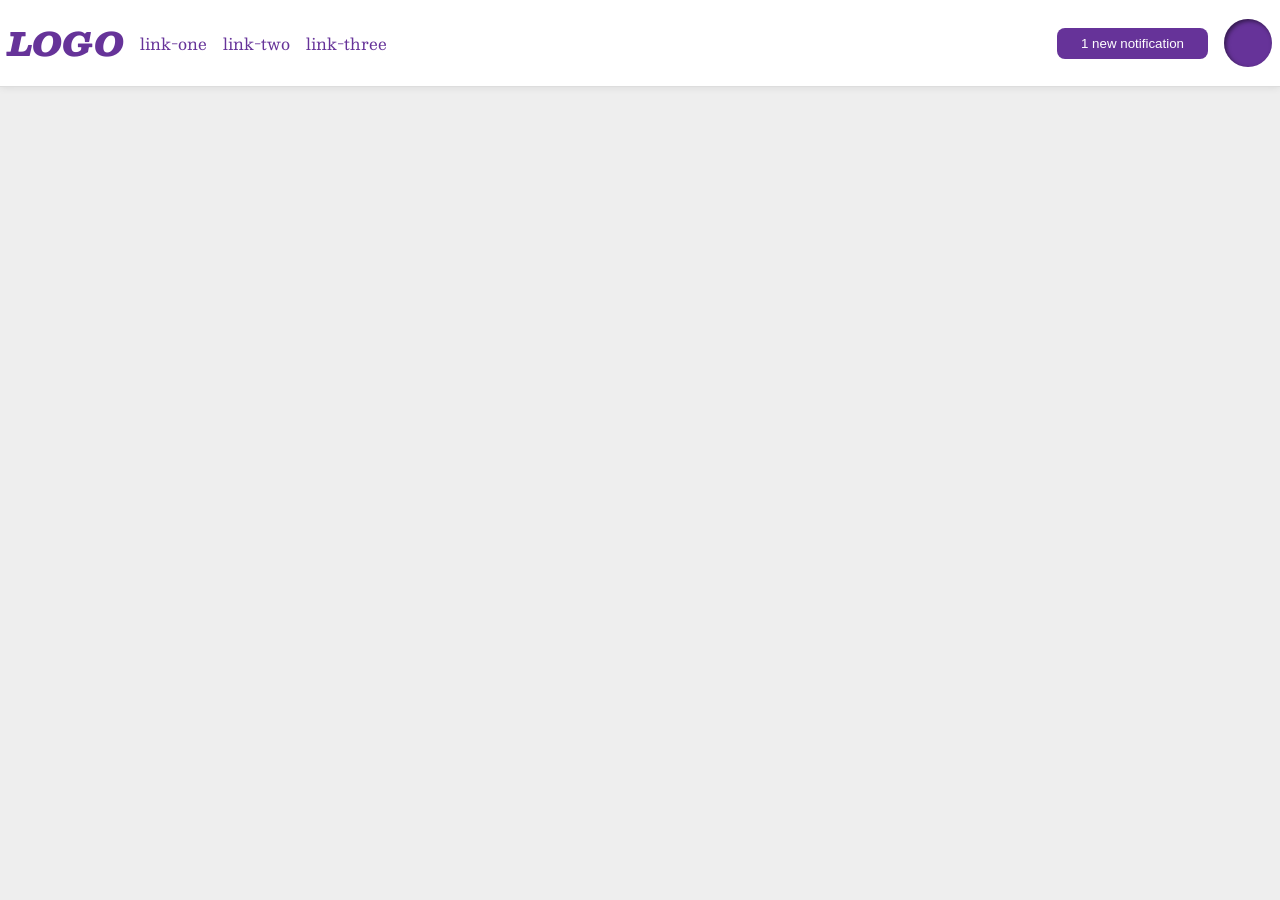
<file: foundations/flex/03-flex-header-2/index.html>
<!DOCTYPE html>
<html lang="en">
  <head>
    <meta charset="UTF-8">
    <meta http-equiv="X-UA-Compatible" content="IE=edge">
    <meta name="viewport" content="width=device-width, initial-scale=1.0">
    <title>Flex Header 2</title>
    <link rel="stylesheet" href="style.css">
  </head>
  <body>
    <div class="header">
      <div class="izquierda">
        <div class="logo">
          LOGO
        </div>
        <ul class="links">
          <li><a href="https://google.com">link-one</a></li>
          <li><a href="https://google.com">link-two</a></li>
          <li><a href="https://google.com">link-three</a></li>
        </ul>
      </div>
      <div class="derecha">
        <button class="notifications">
          1 new notification
        </button>
        <div class="profile-image"></div>
      </div>
    </div>
  </body>
</html>
</file>
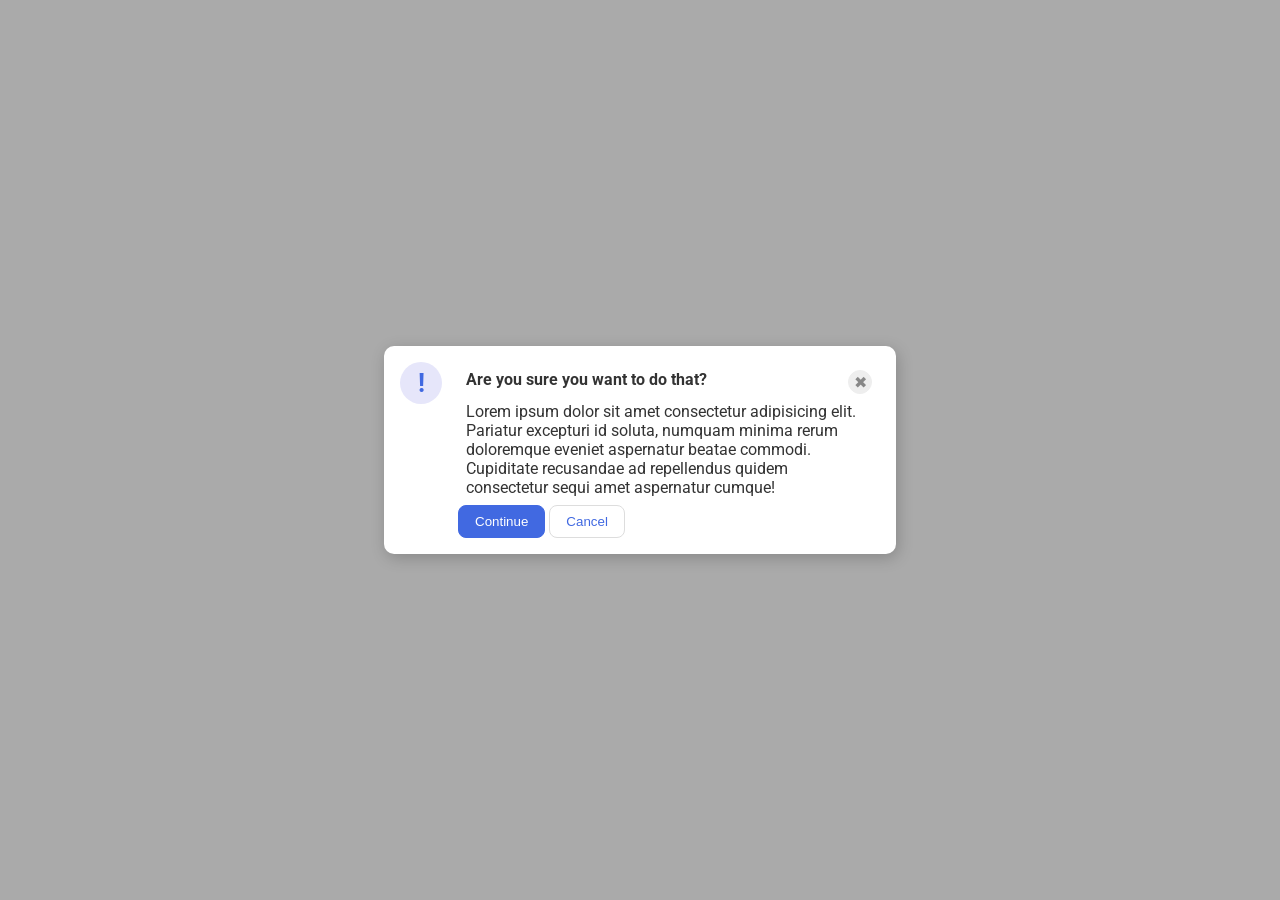
<file: foundations/flex/05-flex-modal/index.html>
<!DOCTYPE html>
<html lang="en">
  <head>
    <meta charset="UTF-8">
    <meta http-equiv="X-UA-Compatible" content="IE=edge">
    <meta name="viewport" content="width=device-width, initial-scale=1.0">
    <link rel="stylesheet" href="style.css">
    <title>Modal</title>
  </head>
  <body>
    <div class="modal">
      <div class="icon">!</div>
      <div class="main">
        <div class="head-container">
          <div class="header">Are you sure you want to do that?</div>
          <button class="close-button">✖</button>
        </div>
          <div class="text">Lorem ipsum dolor sit amet consectetur adipisicing elit. Pariatur excepturi id soluta, numquam minima rerum doloremque eveniet aspernatur beatae commodi. Cupiditate recusandae ad repellendus quidem consectetur sequi amet aspernatur cumque!</div>
        <button class="continue">Continue</button>
        <button class="cancel">Cancel</button>
      </div>
    </div>
  </body>
</html>
</file>
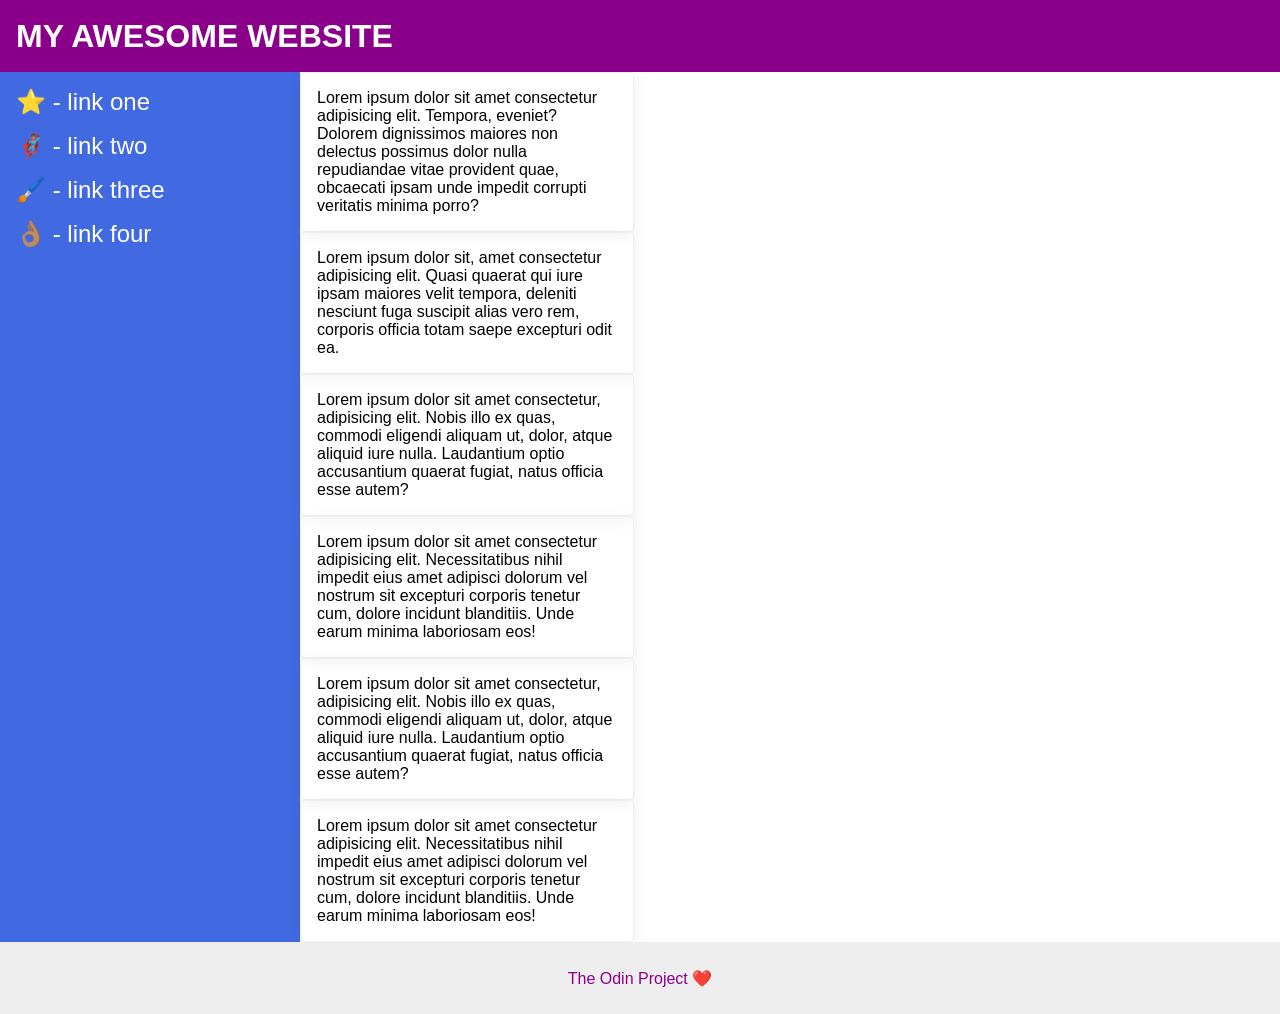
<file: foundations/flex/07-flex-layout-2/index.html>
<!DOCTYPE html>
<html lang="en">
  <head>
    <meta charset="UTF-8">
    <meta http-equiv="X-UA-Compatible" content="IE=edge">
    <meta name="viewport" content="width=device-width, initial-scale=1.0">
    <title>The Holy Grail</title>
    <link rel="stylesheet" href="style.css">
  </head>
  <body>
    <div class="header">
      MY AWESOME WEBSITE
    </div>
    
    <div class="main">
      <div class="sidebar">
        <ul>
          <li><a href="#">⭐ - link one</a></li>
          <li><a href="#">🦸🏽‍♂️ - link two</a></li>
          <li><a href="#">🖌️ - link three</a></li>
          <li><a href="#">👌🏽 - link four</a></li>
        </ul>
      </div>

      <div class="page">
        <div class="card">Lorem ipsum dolor sit amet consectetur adipisicing elit. Tempora, eveniet? Dolorem dignissimos maiores non delectus possimus dolor nulla repudiandae vitae provident quae, obcaecati ipsam unde impedit corrupti veritatis minima porro?</div>
        <div class="card">Lorem ipsum dolor sit, amet consectetur adipisicing elit. Quasi quaerat qui iure ipsam maiores velit tempora, deleniti nesciunt fuga suscipit alias vero rem, corporis officia totam saepe excepturi odit ea.</div>
        <div class="card">Lorem ipsum dolor sit amet consectetur, adipisicing elit. Nobis illo ex quas, commodi eligendi aliquam ut, dolor, atque aliquid iure nulla. Laudantium optio accusantium quaerat fugiat, natus officia esse autem?</div>
        <div class="card">Lorem ipsum dolor sit amet consectetur adipisicing elit. Necessitatibus nihil impedit eius amet adipisci dolorum vel nostrum sit excepturi corporis tenetur cum, dolore incidunt blanditiis. Unde earum minima laboriosam eos!</div>
        <div class="card">Lorem ipsum dolor sit amet consectetur, adipisicing elit. Nobis illo ex quas, commodi eligendi aliquam ut, dolor, atque aliquid iure nulla. Laudantium optio accusantium quaerat fugiat, natus officia esse autem?</div>
        <div class="card">Lorem ipsum dolor sit amet consectetur adipisicing elit. Necessitatibus nihil impedit eius amet adipisci dolorum vel nostrum sit excepturi corporis tenetur cum, dolore incidunt blanditiis. Unde earum minima laboriosam eos!</div>
      </div>

    </div> 
    <div class="footer">
      The Odin Project ❤️
    </div>
  </body>
</html>
</file>
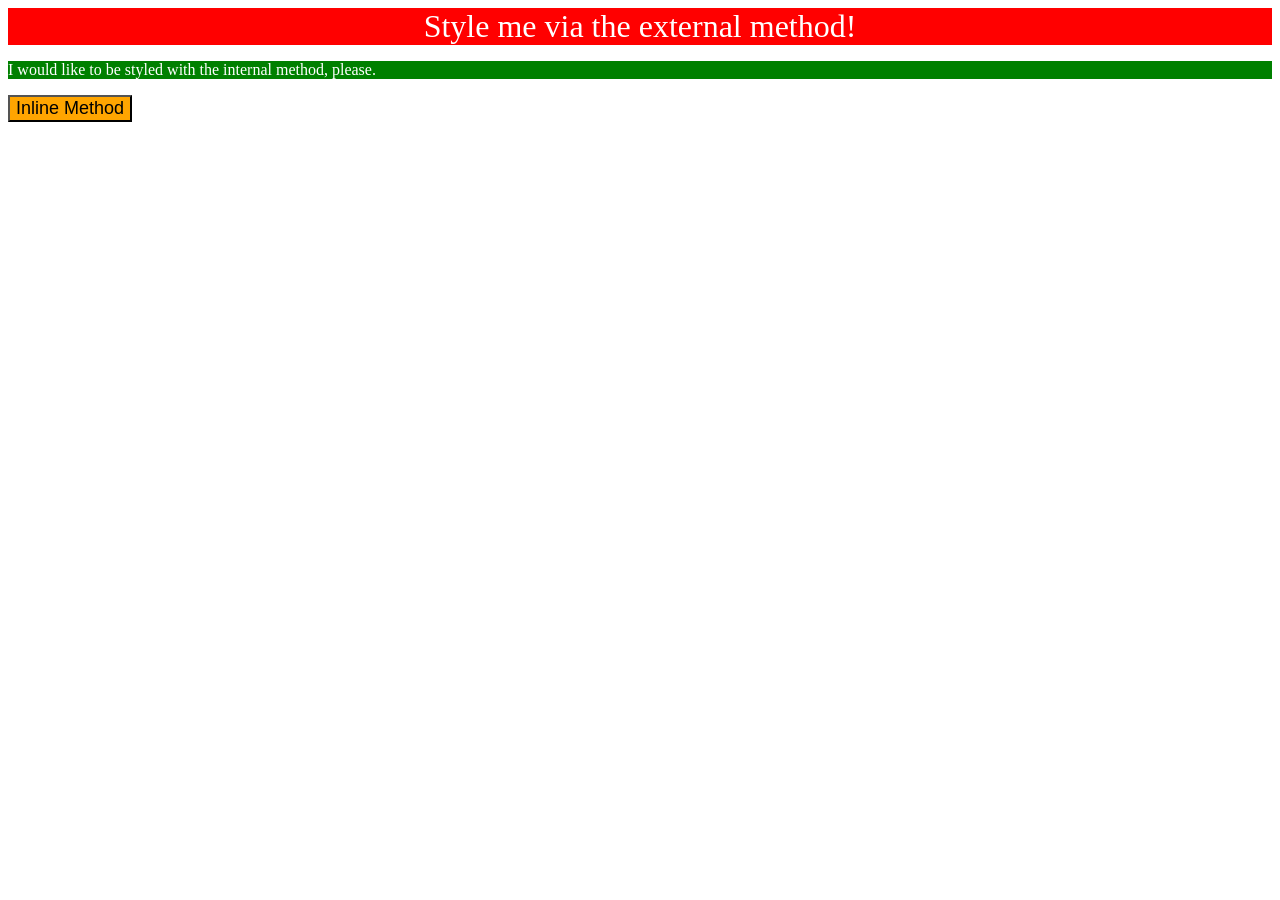
<file: foundations/intro-to-css/01-css-methods/index.html>
<!DOCTYPE html>
<html lang="en">
  <head>
    <meta charset="UTF-8">
    <meta http-equiv="X-UA-Compatible" content="IE=edge">
    <meta name="viewport" content="width=device-width, initial-scale=1.0">
    <link rel="stylesheet" href="styles.css">
    <style>
      button {
        background-color: orange;
        font-size: 18px;
      }
    </style>
    <title>Methods for Adding CSS</title>
  </head>
  <body>
    <div style="background-color: red; color: white; font-size: 32px; text-align: center; font-weight: strong;">Style me via the external method!</div>
    <p>I would like to be styled with the internal method, please.</p>
    <button>Inline Method</button>
  </body>
</html>
</file>
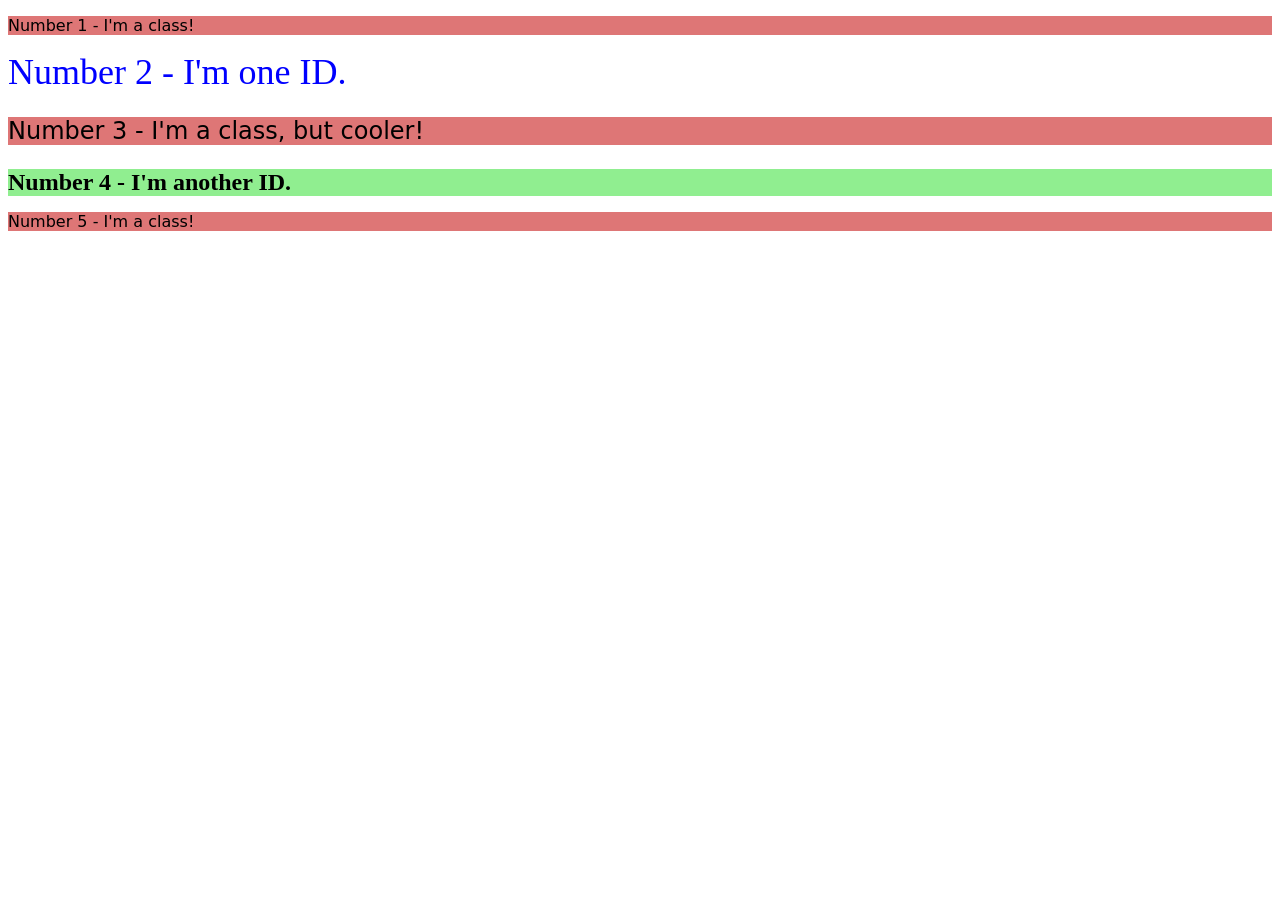
<file: foundations/intro-to-css/02-class-id-selectors/index.html>
<!DOCTYPE html>
<html lang="en">
  <head>
    <meta charset="UTF-8">
    <meta http-equiv="X-UA-Compatible" content="IE=edge">
    <meta name="viewport" content="width=device-width, initial-scale=1.0">
    <title>Class and ID Selectors</title>
    <link rel="stylesheet" href="style.css">
  </head>
  <body>
    <p class="odd">Number 1 - I'm a class!</p>
    <div id="item2">Number 2 - I'm one ID.</div>
    <p class="odd" id="item3">Number 3 - I'm a class, but cooler!</p>
    <div id="item4">Number 4 - I'm another ID.</div>
    <p class="odd">Number 5 - I'm a class!</p>
  </body>
</html>
</file>
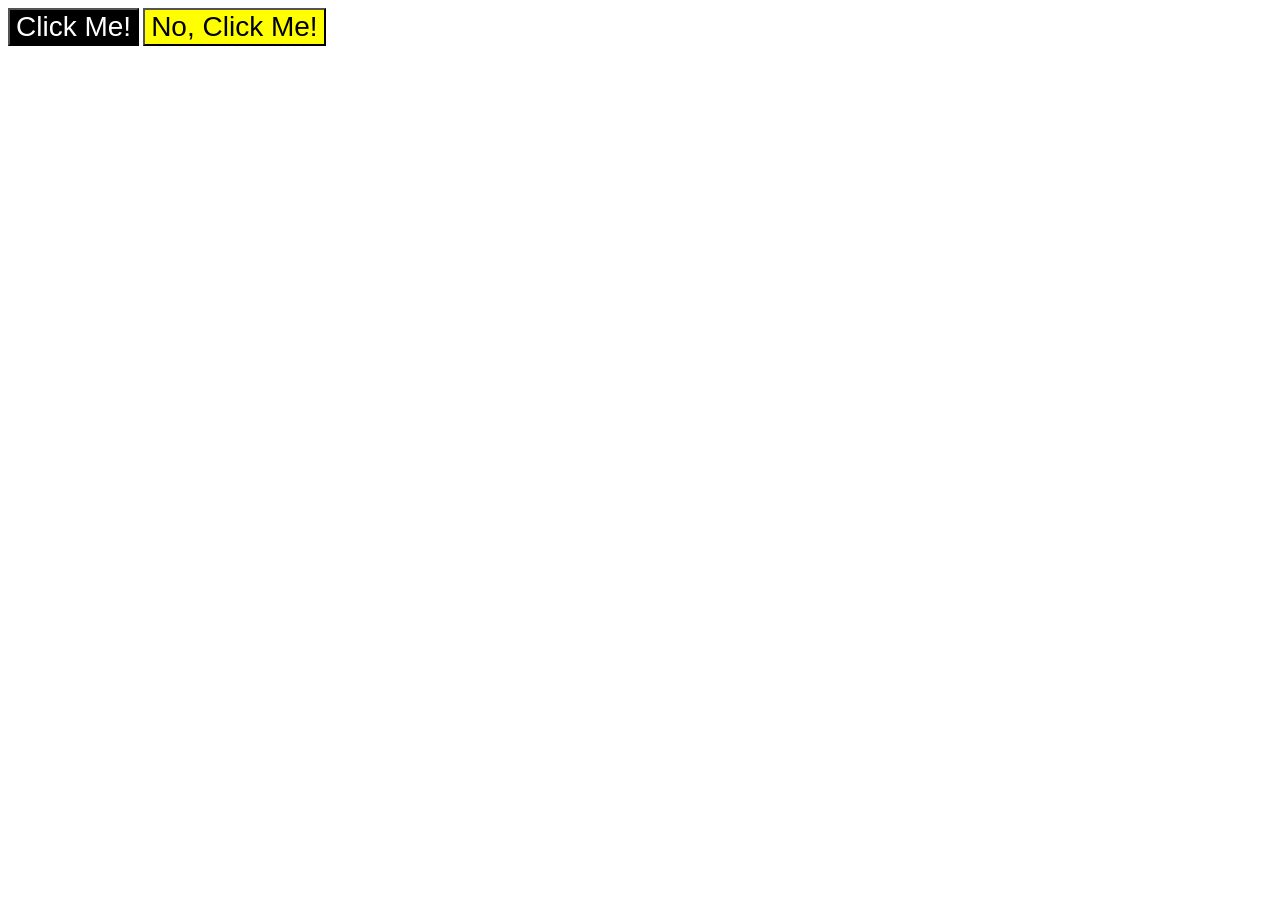
<file: foundations/intro-to-css/03-grouping-selectors/index.html>
<!DOCTYPE html>
<html lang="en">
  <head>
    <meta charset="UTF-8">
    <meta http-equiv="X-UA-Compatible" content="IE=edge">
    <meta name="viewport" content="width=device-width, initial-scale=1.0">
    <title>Grouping Selectors</title>
    <link rel="stylesheet" href="style.css">
  </head>
  <body>
    <button class="inverted">Click Me!</button>
    <button class="fancy">No, Click Me!</button>
  </body>
</html>
</file>
<file: foundations/flex/03-flex-header-2/style.css>
/* this is some magical font-importing.  
you'll learn about it later. */
@import url('https://fonts.googleapis.com/css2?family=Besley:ital,wght@0,400;1,900&display=swap');

body {
  margin: 0;
  background: #eee;
  font-family: Besley, serif;
}

.header {
  background: white;
  border-bottom: 1px solid #ddd;
  box-shadow: 0 0 8px rgba(0,0,0,.1);
  display: flex;
  justify-content: space-between;
  padding: 16px 8px;
  align-items: center;
}

.profile-image {
  background: rebeccapurple;
  box-shadow: inset 2px 2px 4px rgba(0,0,0,.5);
  border-radius: 50%;
  width: 48px;
  height: 48px;
}

.izquierda, .derecha {
  display: flex;
  gap: 16px;
  align-items: center;
}



.logo {
  color: rebeccapurple;
  font-size: 32px;
  font-weight: 900;
  font-style: italic;
}

button {
  border: none;
  border-radius: 8px;
  background: rebeccapurple;
  color: white;
  padding: 8px 24px;
}

a {
  /* this removes the line under our links */
  text-decoration: none;
  color: rebeccapurple;
}

ul {
  list-style-type: none;
  display: flex;
  gap: 16px;
  margin: 0;
  padding: 0;
}
</file>
<file: foundations/flex/05-flex-modal/style.css>
@import url('https://fonts.googleapis.com/css2?family=Roboto:wght@400;700&display=swap');

html, body {
  height: 100%;
}

body {
  font-family: Roboto, sans-serif;
  margin: 0;
  background: #aaa;
  color: #333;
  /* I'll give you this one for free lol */
  display: flex;
  align-items: center;
  justify-content: center;
}

.modal {
  background: white;
  width: 480px;
  border-radius: 10px;
  box-shadow: 2px 4px 16px rgba(0,0,0,.2);
  display: flex;
  flex-flow: row nowrap;
  padding: 16px;
  justify-content: space-between;
  gap: 16px;
}

.icon {
  color: royalblue;
  font-size: 26px;
  font-weight: 700;
  background: lavender;
  width: 42px;
  height: 42px;
  border-radius: 50%;
  display: flex;
  align-items: center;
  justify-content: center;
  flex: 1 0 auto;
}

.close-button {
  background: #eee;
  border-radius: 50%;
  color: #888;
  font-weight: 400;
  font-size: 16px;
  height: 24px;
  width: 24px;
  display: flex;
  align-items: center;
  justify-content: center;
  border: 1px solid #eee;
  padding: 0;
}

button {
  cursor: pointer;
  padding: 8px 16px;
  border-radius: 8px;
}

button.continue {
  background: royalblue;
  border: 1px solid royalblue;
  color: white;
}

button.cancel {
  background: white;
  border: 1px solid #ddd;
  color: royalblue;
}

.main {
  flex: 5 1 auto;
}

.main div {
  margin: 8px;
}

.head-container {
  display: flex;
  justify-content: space-between;
}

.main div .header {
  margin: 0;
  font-weight: bold;
}
</file>
<file: foundations/flex/07-flex-layout-2/style.css>
body {
  font-family: -apple-system, BlinkMacSystemFont, 'Segoe UI', Roboto, Oxygen, Ubuntu, Cantarell, 'Open Sans', 'Helvetica Neue', sans-serif;
  margin: 0;
  min-height: 100vh;
  display: flex;
  flex-direction: column;
}

.header {
  height: 72px;
  background: darkmagenta;
  color: white;
  font-size: 32px;
  font-weight: 900;
  padding: 0 16px;
  display: flex;
  align-items: center;
}

.footer {
  height: 72px;
  background: #eee;
  color: darkmagenta;
  display: flex;
  justify-content: center;
  align-items: center;
}

.sidebar {
  width: 300px;
  background: royalblue;
  box-sizing: border-box;
  flex-shrink: 0;
  padding: 16px;
}

ul {
  list-style-type: none;
  margin: 0;
  padding: 0;
}

li {
  margin-bottom: 16px;
}

a {
  color: white;
  text-decoration: none;
  font-size: 24px;
}

.card {
  border: 1px solid #eee;
  box-shadow: 2px 4px 16px rgba(0,0,0,.06);
  border-radius: 4px;
  padding: 16px;
  width: 300px;
}

.main {
  display: flex;
  flex: 1;
}

.galery {
  display: flex;
  flex-wrap: wrap;
  gap: 32px;
  padding: 48px;
}
</file>
<file: foundations/intro-to-css/01-css-methods/styles.css>
p {
    background-color: green;
    color: white;
}
</file>
<file: foundations/intro-to-css/02-class-id-selectors/style.css>
/* Add CSS Styling */

.odd {
    background-color: rgb(222, 118, 118);
    font-family: Verdana, 'Dejavu Sans', sans-serif;
}

#item2 {
 color: blue;   
 font-size: 36px;
}

#item3{
    font-size: 24px;
}

#item4{
    background-color: lightgreen;
    font-size: 24px;
    font-weight: bold;
}
</file>
<file: foundations/intro-to-css/03-grouping-selectors/style.css>
/* Add CSS Styling */

.inverted,
.fancy {
    font-family: Arial, Helvetica, sans-serif;
    font-size: 28px
}

.inverted {
    background-color: black;
    color: white
}

.fancy {
    background-color: yellow;
}
</file>
